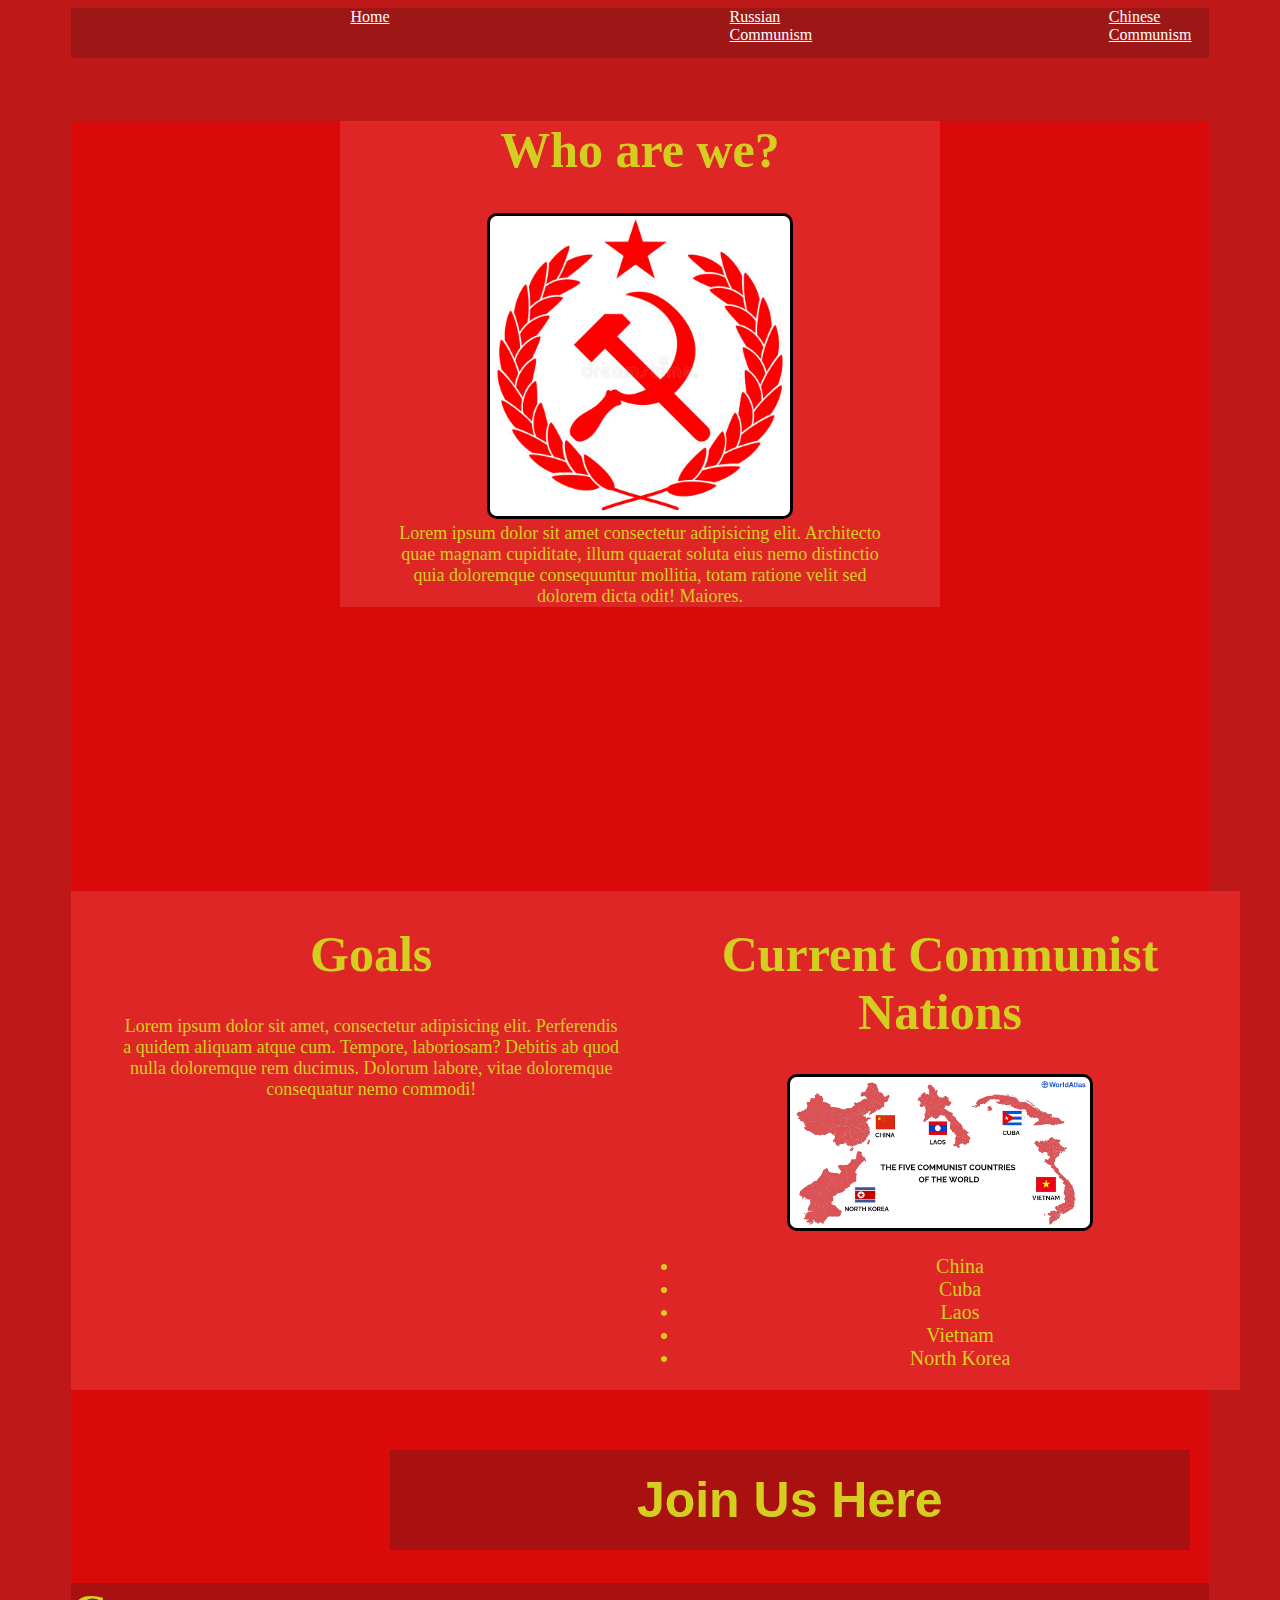
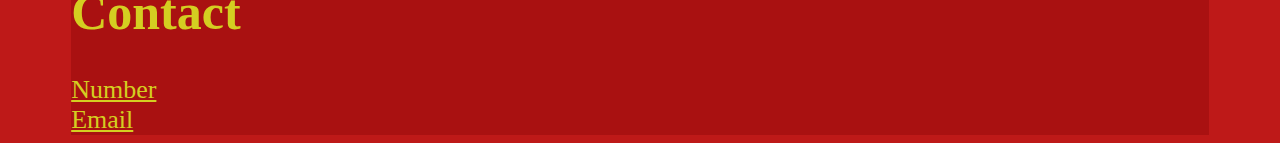
<file: index.html>
<!DOCTYPE html>
<html lang="en">
<head>
    <meta charset="UTF-8">
    <meta http-equiv="X-UA-Compatible" content="IE=edge">
    <meta name="viewport" content="width=device-width, initial-scale=1.0">
    <title>Document</title>
    <link rel = "stylesheet" href = "mainpage.css">
    <link rel = "stylesheet" href = "general.css">
    <link rel = "stylesheet" href = "navbar.css">
    <link rel = "stylesheet" href ="footer.css">
</head>
<body>
    
    <div class = "navbar">
        <nav>
            <a class = "clickables" href = "index.html">Home</a>
           
           <a class = "clickables" href = "russia.html"> Russian Communism</a>
            <a class = "clickables" href = "china.html">Chinese Communism</a>
        </nav>
    </div>

    <main>
        <div class = "who-we">
            <h1>Who are we?</h1>
            <img class = "image" width = 300px src = "hammer-sickle-vector-poster-communist-symbol-proletarian-solidarity-peasantry-working-class-illustration-218760670.jpg">

            <p class = "body">Lorem ipsum dolor sit amet consectetur adipisicing elit. Architecto quae magnam cupiditate, illum quaerat soluta eius nemo distinctio quia doloremque consequuntur mollitia, totam ratione velit sed dolorem dicta odit! Maiores.</p>
        </div>

        <div class = "info">
            <div class = "goals">

                <h1>Goals</h1>
                <p class = "body">Lorem ipsum dolor sit amet, consectetur adipisicing elit. Perferendis a quidem aliquam atque cum. Tempore, laboriosam? Debitis ab quod nulla doloremque rem ducimus. Dolorum labore, vitae doloremque consequatur nemo commodi!</p>

            </div>
            <div class = "current">
                <h1>Current Communist Nations</h1>
                <img class = "image" src = "communist-countries.png" width = 300px>
                <p>
                    <ul>
                        <li>China</li>
                        <li>Cuba</li>
                        <li>Laos</li>
                        <li>Vietnam</li>
                        <li>North Korea</li>
                    </ul>
                </p>
            </div>

            
        </div>
        
        <div class = "join">
            <button class = "join-button" onclick ="window.location.href = '//docs.google.com/forms/d/e/1FAIpQLSdahBNhZkr0Nif_FsjkiI4Ew99zzZYv4zhay8oQJmpQgLMxgg/viewform?usp=sf_link'">
                Join Us Here
            </button>
        </div>
    <footer>
        <h1> Contact</h2>
        <a class = "hyperlink" href = "tel:9893850725">Number </a>
         <br>
        <a class = "hyperlink" href = "mailto:samuel.rice@muthschools.com">Email</a>
    </footer>
    </main>
</body>
</html>
</file>
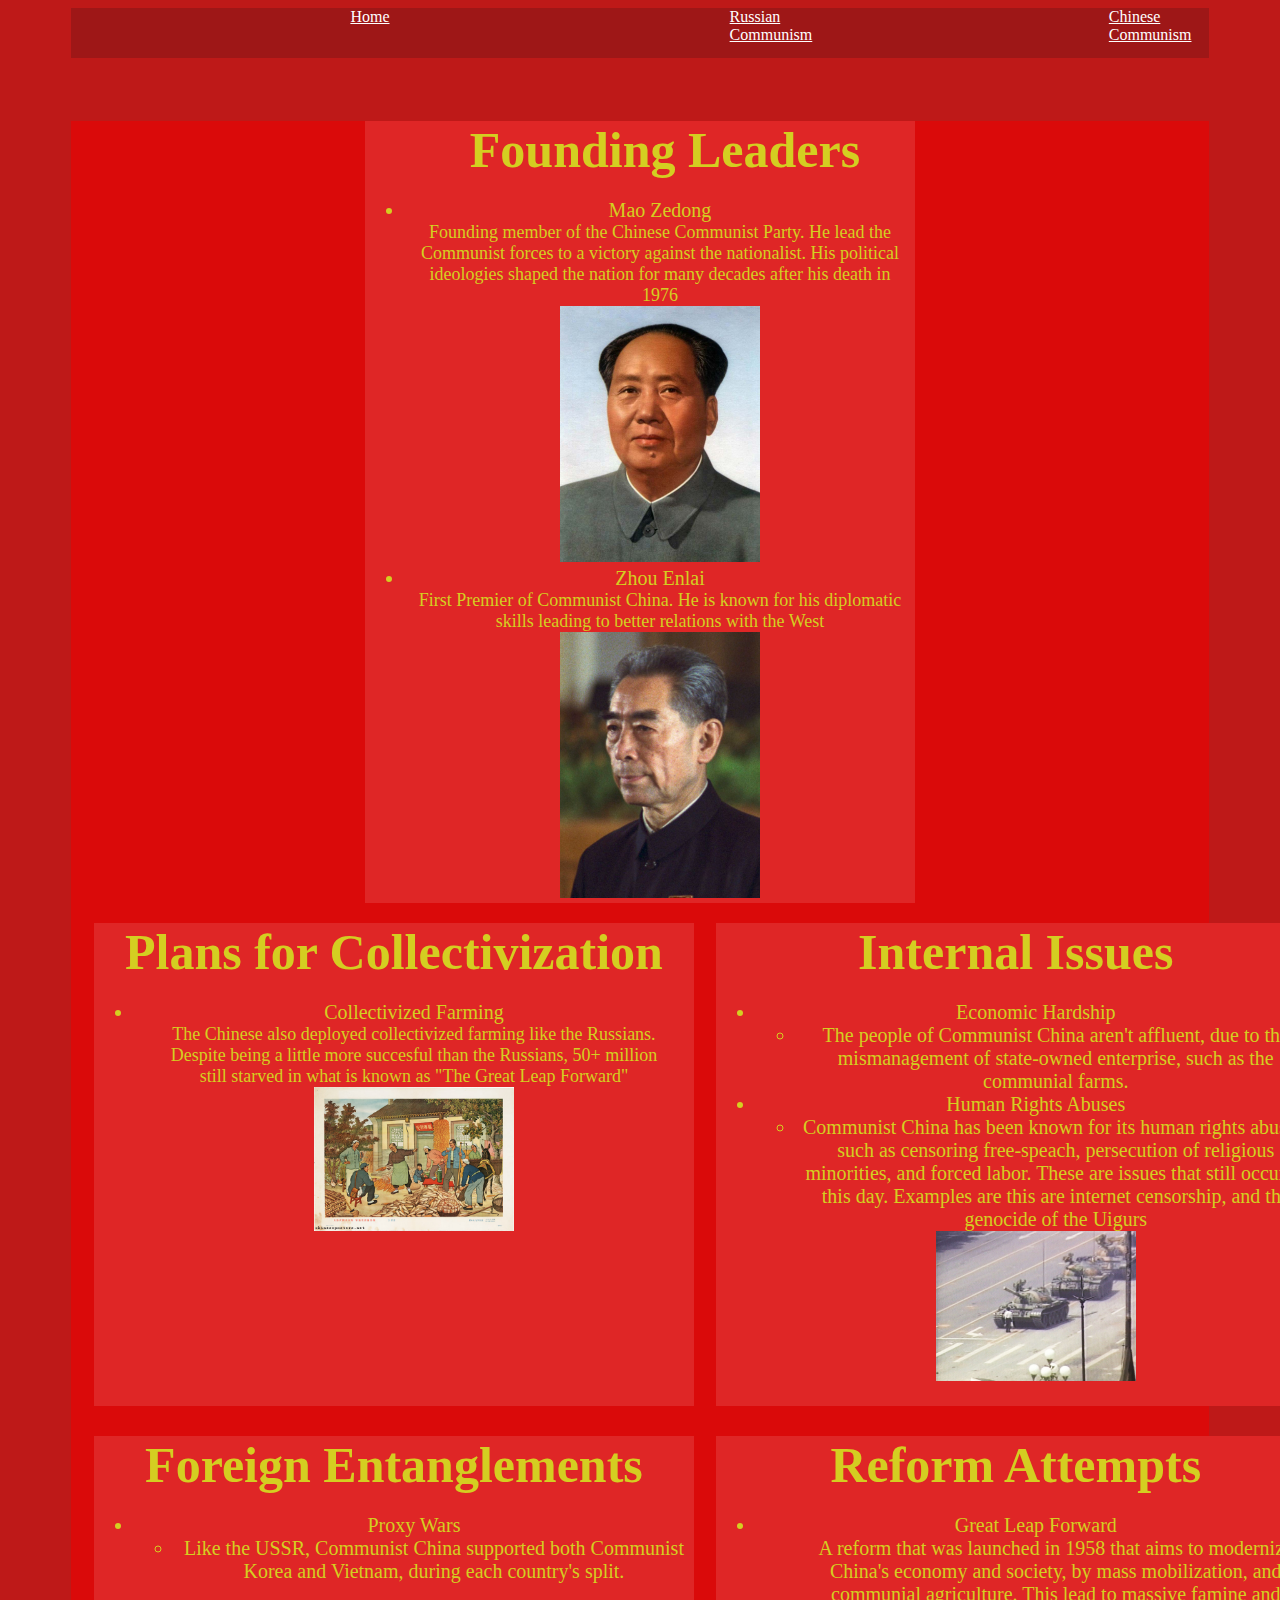
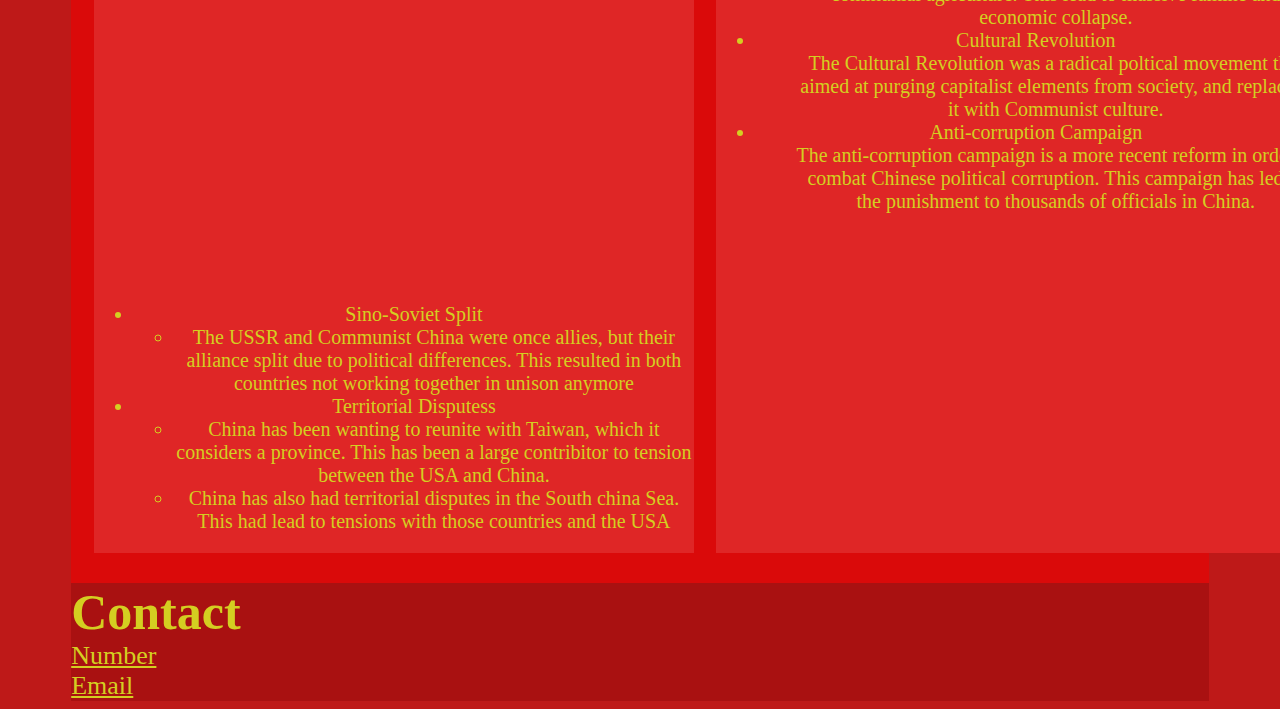
<file: china.html>
<!DOCTYPE html>
<html lang="en">

<head>
    <meta charset="UTF-8">
    <meta http-equiv="X-UA-Compatible" content="IE=edge">
    <meta name="viewport" content="width=device-width, initial-scale=1.0">
    <title>Document</title>
    <link rel = "stylesheet" href = "general.css">
    <link rel = "stylesheet" href = "communism.css">
    <link rel = "stylesheet" href = "navbar.css">
    <link rel = "stylesheet" href = "footer.css">
    
</head>

<div class = "navbar">
    <nav>
        <a class = "clickables" href = "index.html">Home</a>
        
       <a class = "clickables" href = "russia.html"> Russian Communism</a>
        <a class = "clickables" href = "china.html">Chinese Communism</a>
    </nav>
</div>
    
<body>
        <main>
            <div class="leaders">
                <h1>Founding Leaders</h1>
                <p>
                <ul>
                    <li>Mao Zedong
                        <p>Founding member of the Chinese Communist Party. He lead the Communist forces to a victory against the nationalist. His political ideologies shaped the nation for many decades after his death in 1976</p>
                    </li>
                    <img src = "mao.jpeg" width = 200px>
                    <li>Zhou Enlai
                        <p>First Premier of Communist China. He is known for his diplomatic skills leading to better relations with the West</p>
                    </li>
                    <img src = "Zhou_Enlai_1972.jpg" width = 200px>
                </ul>
                </p>
            </div>
            <div class="country-information-1">
                <div class="collectivization">
                    <h1>Plans for Collectivization</h1>
                    <p>
                    <ul>
                        <li>Collectivized Farming
                            <p>
                                The Chinese also deployed collectivized farming like the Russians. Despite being a little more succesful than the Russians, 50+ million still starved in what is known as "The Great Leap Forward"
                            </p>
                        </li>
                        <img src = "farming.jpg" width = 200px>
                         
                    </ul>
                    </p>
                </div>
                <div class="internal-issues">
                    <h1>Internal Issues</h1>
                    <p>
                    <ul>
                        <li>
                            Economic Hardship
                            <ul>
                                <li>
                                    The people of Communist China aren't affluent, due to the mismanagement of state-owned enterprise, such as the communial farms. 
                                </li>
                            </ul>
                           
                        </li>

                        <li>
                            Human Rights Abuses
                            <ul>
                                <li>Communist China has been known for its human rights abuses, such as censoring free-speach, persecution of religious minorities, and forced labor. These are issues that still occur to this day. Examples are this are internet censorship, and the genocide of the Uigurs</li>

                            </ul>
                            <img src = "tiananment.jpg" width = 200px>
                        </li>
                    </ul>

                    </p>
                </div>

                <div class="Foreign-Entanglements">
                    <h1>Foreign Entanglements</h1>

                    <p>
                    <ul>
                        <li>Proxy Wars</li>
                        <ul>
                            <li>Like the USSR, Communist China supported both Communist Korea and Vietnam, during each country's split. 
                            </li>
                        </ul>
                        <iframe width="560" height="315" src="https://www.youtube.com/embed/v4PX8vxzqc8" title="YouTube video player" frameborder="0" allow="accelerometer; autoplay; clipboard-write; encrypted-media; gyroscope; picture-in-picture; web-share" allowfullscreen></iframe>
                        <li>Sino-Soviet Split</li>
                        <ul>
                            <li> The USSR and Communist China were once allies, but their alliance split due to political differences. This resulted in both countries not working together in unison anymore </li>
                        </ul>
                        <li>Territorial Disputess</li>
                        <ul>
                            <li>
                                China has been wanting to reunite with Taiwan, which it considers a province. This has been a large contribitor to tension between the USA and China.
                            </li>
                            <li>
                                China has also had territorial disputes in the South china Sea. This had lead to tensions with those countries and the USA
                            </li>
                        </ul>
                    </ul>
                    </p>
                </div>

                <div class="reform">
                    <h1>Reform Attempts</h1>
                    <p>
                    <ul>
                        <li>Great Leap Forward</li>
                        <ul>
                            A reform that was launched in 1958 that aims to modernize China's economy and society, by mass mobilization, and communial agriculture. This lead to massive famine and economic collapse.
                        </ul>

                        <li>Cultural Revolution</li>
                        <ul>
                            The Cultural Revolution was a radical poltical movement that aimed at purging capitalist elements from society, and replacing it with Communist culture. 
                        </ul>

                        <li>Anti-corruption Campaign</li>
                        <ul>
                             The anti-corruption campaign is a more recent reform in order to combat Chinese political corruption. This campaign has led to the punishment to thousands of officials in China. 
                        </ul>
                    </ul>
                    </p>
                </div>
            </div>

            <footer>
                <h1 class = "footer-header"> Contact</h1>
                <a class = "hyperlink" href = "tel:9893850725">Number </a>
                 <br>
                <a class = "hyperlink" href = "mailto:samuel.rice@muthschools.com">Email</a>
            </footer>
        </main> 

</body>

</html>
</file>
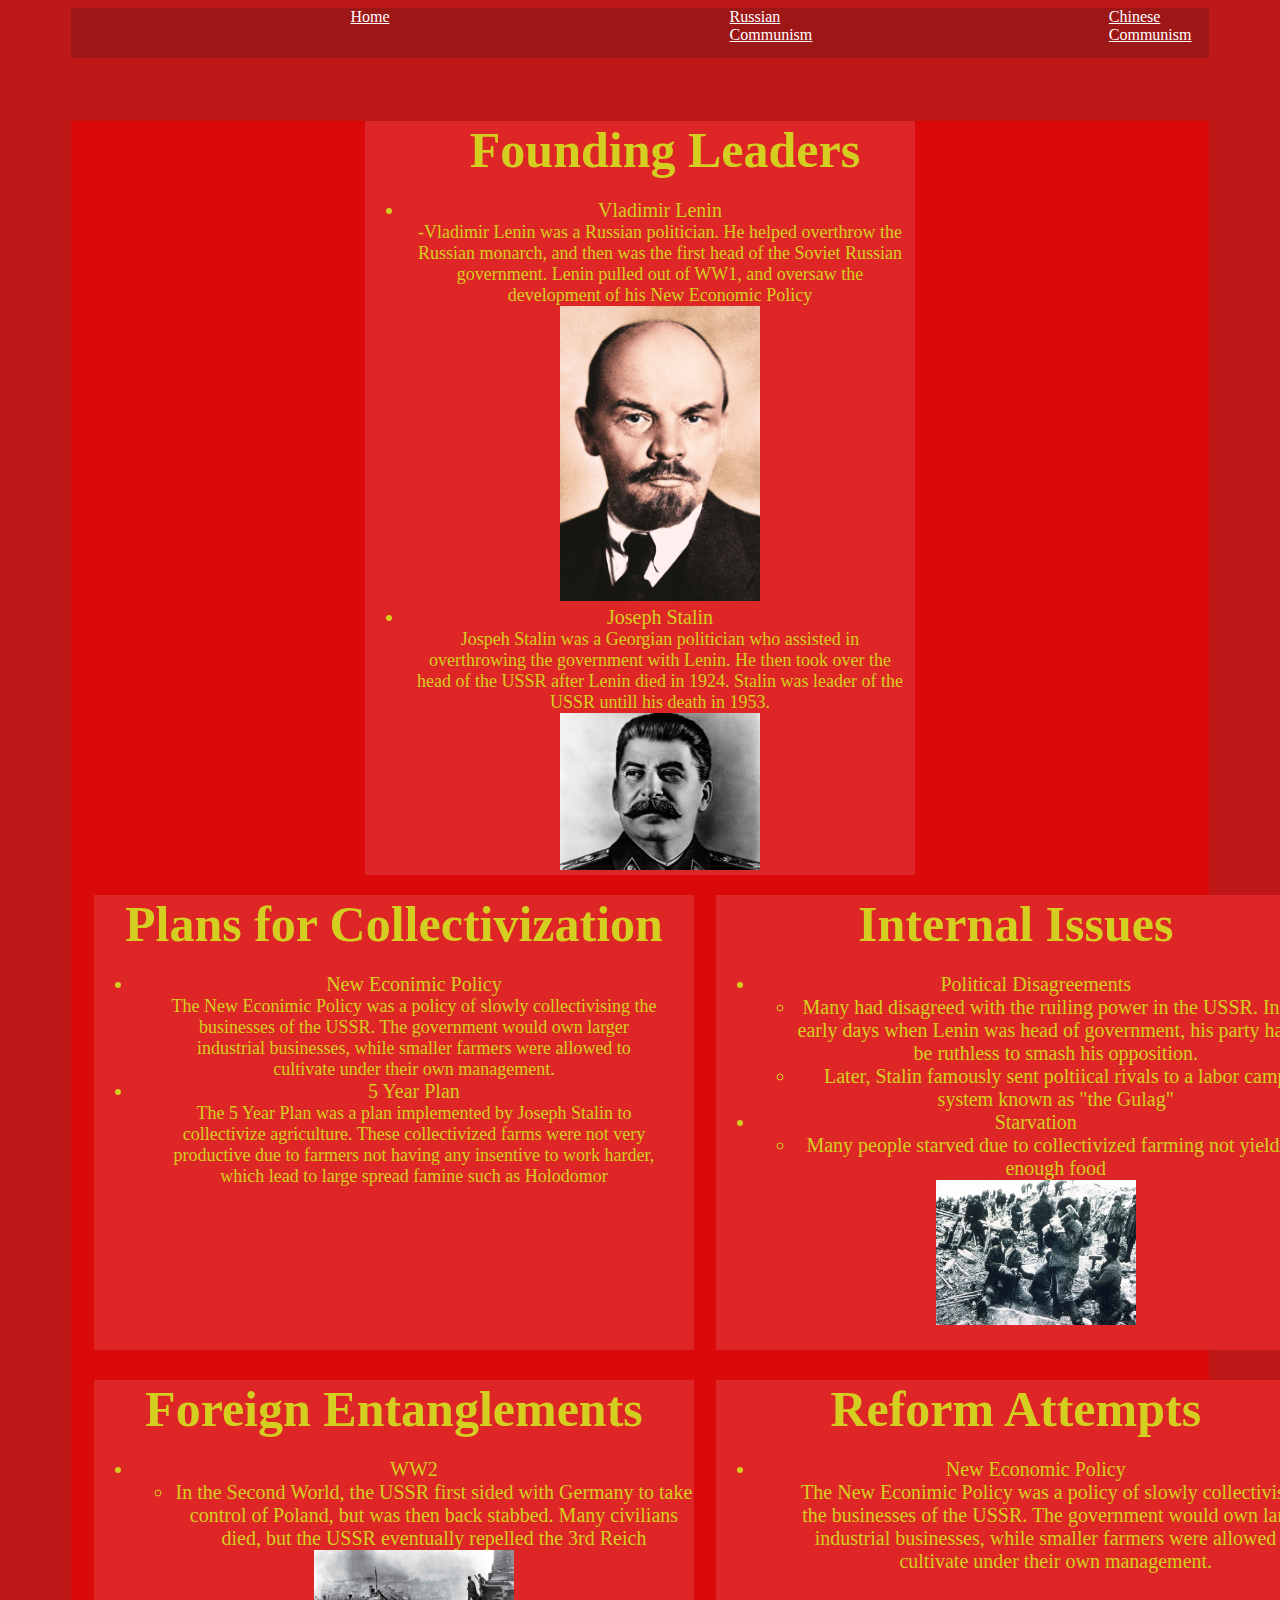
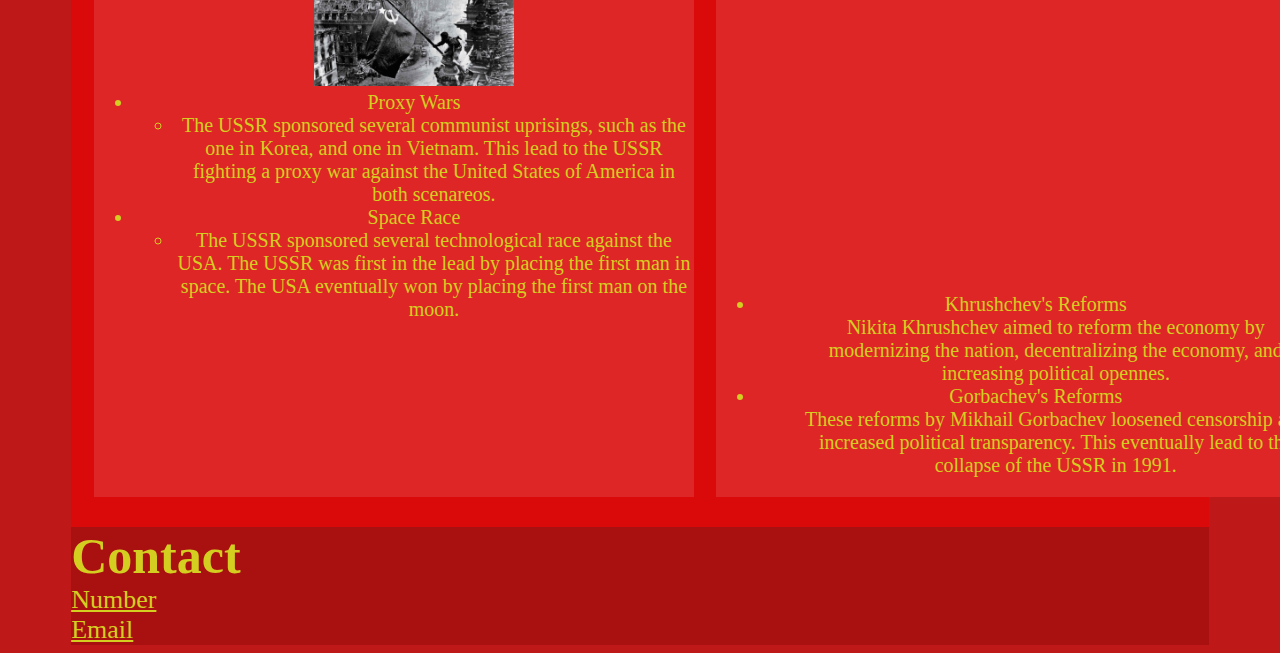
<file: russia.html>
<!DOCTYPE html>
<html lang="en">

<head>
    <meta charset="UTF-8">
    <meta http-equiv="X-UA-Compatible" content="IE=edge">
    <meta name="viewport" content="width=device-width, initial-scale=1.0">
    <title>Document</title>
    <link rel = "stylesheet" href = "general.css">
    <link rel = "stylesheet" href = "communism.css">
    <link rel = "stylesheet" href = "navbar.css">
    <link rel = "stylesheet" href = "footer.css">
</head>

<body>
    <div class = "navbar">
        <nav>
            <a class = "clickables" href = "index.html">Home</a>
          
           <a class = "clickables" href = "russia.html"> Russian Communism</a>
            <a class = "clickables" href = "china.html">Chinese Communism</a>
        </nav>
    </div>
        <main>
            <div class="leaders">
                <h1>Founding Leaders</h1>
                <p>
                <ul>
                    <li>Vladimir Lenin
                        <p>-Vladimir Lenin was a Russian politician. He helped overthrow the Russian monarch, and then
                            was
                            the first head of the Soviet Russian government. Lenin pulled out of WW1, and oversaw the
                            development of his New Economic Policy</p>
                    </li>
                    <img src = "lenin.jpg" width = 200px>
                    <li>Joseph Stalin
                        <p>Jospeh Stalin was a Georgian politician who assisted in overthrowing the government with
                            Lenin.
                            He then took over the head of the USSR after Lenin died in 1924. Stalin was leader of the
                            USSR
                            untill his death in 1953. </p>
                    </li>
                    <img src = "stalin.png" width = 200px>

                </ul>
                </p>
            </div>
            <div class="country-information-1">
                <div class="collectivization">
                    <h1>Plans for Collectivization</h1>
                    <p>
                    <ul>
                        <li>New Econimic Policy
                            <p>
                                The New Econimic Policy was a policy of slowly collectivising the businesses of the
                                USSR.
                                The
                                government would own larger industrial businesses, while smaller farmers were allowed to
                                cultivate under their own management.
                            </p>
                        </li>
                        <li>5 Year Plan
                            <p>The 5 Year Plan was a plan implemented by Joseph Stalin to collectivize agriculture.
                                These
                                collectivized farms were not very productive due to farmers not having any insentive to
                                work
                                harder, which lead to large spread famine such as Holodomor</p>
                        </li>
                    </ul>
                    </p>
                </div>
                <div class="internal-issues">
                    <h1>Internal Issues</h1>
                    <p>
                    <ul>
                        <li>
                            Political Disagreements
                            <ul>
                                <li>Many had disagreed with the ruiling power in the USSR. In the early days when Lenin
                                    was
                                    head
                                    of government, his party had to be ruthless to smash his opposition. </li>
                                <li>Later, Stalin famously sent poltiical rivals to a labor camp system known as "the
                                    Gulag"
                                </li>
                            </ul>
                        </li>

                        <li>
                            Starvation
                            <ul>
                                <li> Many people starved due to collectivized farming not yielding enough food</li>

                            </ul>
                            <img src = "gulag.jpg" width = 200px>

                        </li>
                    </ul>

                    </p>
                </div>

                <div class="Foreign-Entanglements">
                    <h1>Foreign Entanglements</h1>

                    <p>
                    <ul>
                        <li>WW2</li>
                        <ul>
                            <li>In the Second World, the USSR first sided with Germany to take control of Poland, but
                                was
                                then
                                back stabbed. Many civilians died, but the USSR eventually repelled the 3rd Reich</li>
                        </ul>
                        <img src = "stalingrad.png" width = 200px>

                        <li>Proxy Wars</li>
                        <ul>
                            <li> The USSR sponsored several communist uprisings, such as the one in Korea, and one in
                                Vietnam.
                                This lead to the USSR fighting a proxy war against the United States of America in both
                                scenareos. </li>
                        </ul>
                        <li>Space Race</li>
                        <ul>
                            <li> The USSR sponsored several technological race against the USA. The USSR was first in
                                the
                                lead
                                by placing the first man in space. The USA eventually won by placing the first man on
                                the
                                moon.
                            </li>
                        </ul>
                    </ul>
                    </p>
                </div>

                <div class="reform">
                    <h1>Reform Attempts</h1>
                    <p>
                    <ul>
                        <li>New Economic Policy</li>
                        <ul>
                            The New Econimic Policy was a policy of slowly collectivising the businesses of the USSR.
                            The
                            government would own larger industrial businesses, while smaller farmers were allowed to
                            cultivate under their own management.
                        </ul>
                        <iframe width="560" height="315" src="https://www.youtube.com/embed/Oi5tWUSW6kA" title="YouTube video player" frameborder="0" allow="accelerometer; autoplay; clipboard-write; encrypted-media; gyroscope; picture-in-picture; web-share" allowfullscreen></iframe>
                        <li>Khrushchev's Reforms</li>
                        <ul>
                            Nikita Khrushchev aimed to reform the economy by modernizing the nation, decentralizing the
                            economy,
                            and increasing political opennes.
                        </ul>

                        <li>Gorbachev's Reforms</li>
                        <ul>
                            These reforms by Mikhail Gorbachev loosened censorship and increased political transparency.
                            This
                            eventually lead to the collapse of the USSR in 1991.
                        </ul>
                    </ul>
                    </p>
                </div>
            </div>
   
            <footer>
                <h1 class ="footer-header"> Contact</h1>
                <a class = "hyperlink" href = "tel:9893850725">Number </a>
                 <br>
                <a class = "hyperlink" href = "mailto:samuel.rice@muthschools.com">Email</a>
            </footer>
</body>

</html>
</file>
<file: mainpage.css>
.who-we{
    
    text-align: center;
    margin:auto;
    width:600px;
    background-color: #df2626;
    margin-bottom: 25%;
 }
.image{
    border-style: solid;
    border-radius: 10px;
}
 .goals, 
 .current{
 
    background-color: #df2626;
   vertical-align: top;
    display:inline-block;
    margin:auto;
    margin-top:0px;
    margin-bottom:0px;
 }

 .goals{
    vertical-align: top;
 }
 .info{
    
    vertical-align: top;
    display:grid;
    grid-template-columns: 50% 50% ;
    text-align: center;
 }
</file>
<file: general.css>
main{
    margin-left:5%;
    margin-right:5%;

    background-color: #da0a0a;
 }

body{
    background-color: #be1918;
}
 .body{
    
   width:500px;
  margin:auto;
 }

 h1{
    width:600px;
    font-size: 50px;
    color: #d4ce21;
    font-weight: bold;
 }
 p{
    font-size: 18px;
    color:#d4ce21;
 }

 ul{
    font-size: 20px;
    color:#d4ce21;
 }

 .join-button{
   width:800px;
   height: 100px;
    margin:auto;

    margin-top : 60px;
    margin-left: 28%;
    color: #d4ce21;
    font-weight: bold;
    background-color: rgba(139, 22, 22, 0.623);
  border-style: solid;
  border:none;
    font-size:50px;
   

    
 }

 
 .join{
  
   width:100%;
 }
</file>
<file: navbar.css>
nav{
    display: flex;
    height: 50px;
    
   
}
nav a {
    justify-content: flex-start;
     color:white;
   justify-content: space-between;
   width:100px;
   flex:1fr;
   margin-left:auto;
   margin-right:0;
}
.navbar{
    background-color: rgba(139, 22, 22, 0.623);
    margin-left: 5%;
    margin-right: 5%;
    margin-bottom: 5%;
}
</file>
<file: footer.css>
footer{
    
    background-color: rgba(139, 22, 22, 0.623);

}

.hyperlink{
    font-size: 26px;
    color: #d4ce21;
}
.footer-header{
    margin:0;
}
</file>
<file: communism.css>
body{
    height:fit-content;
 }
.leaders{
    margin:auto;
    text-align: center;
    width:550px;
    background-color: #df2626;
}
.country-information-1{
 
   margin:auto;
    display: grid;
    grid-template-columns: 1fr  1fr ;
    column-gap: 2%;
     
    margin-left:2%;
    margin-right:2%;
    text-align: center;
}

.collectivization,
.internal-issues, 
.Foreign-Entanglements,
.reform{
  background-color: #df2626;
  margin-bottom:5%
}
h1{
    margin:auto;
}
p{
    width:500px;
    margin:auto;
}
</file>
